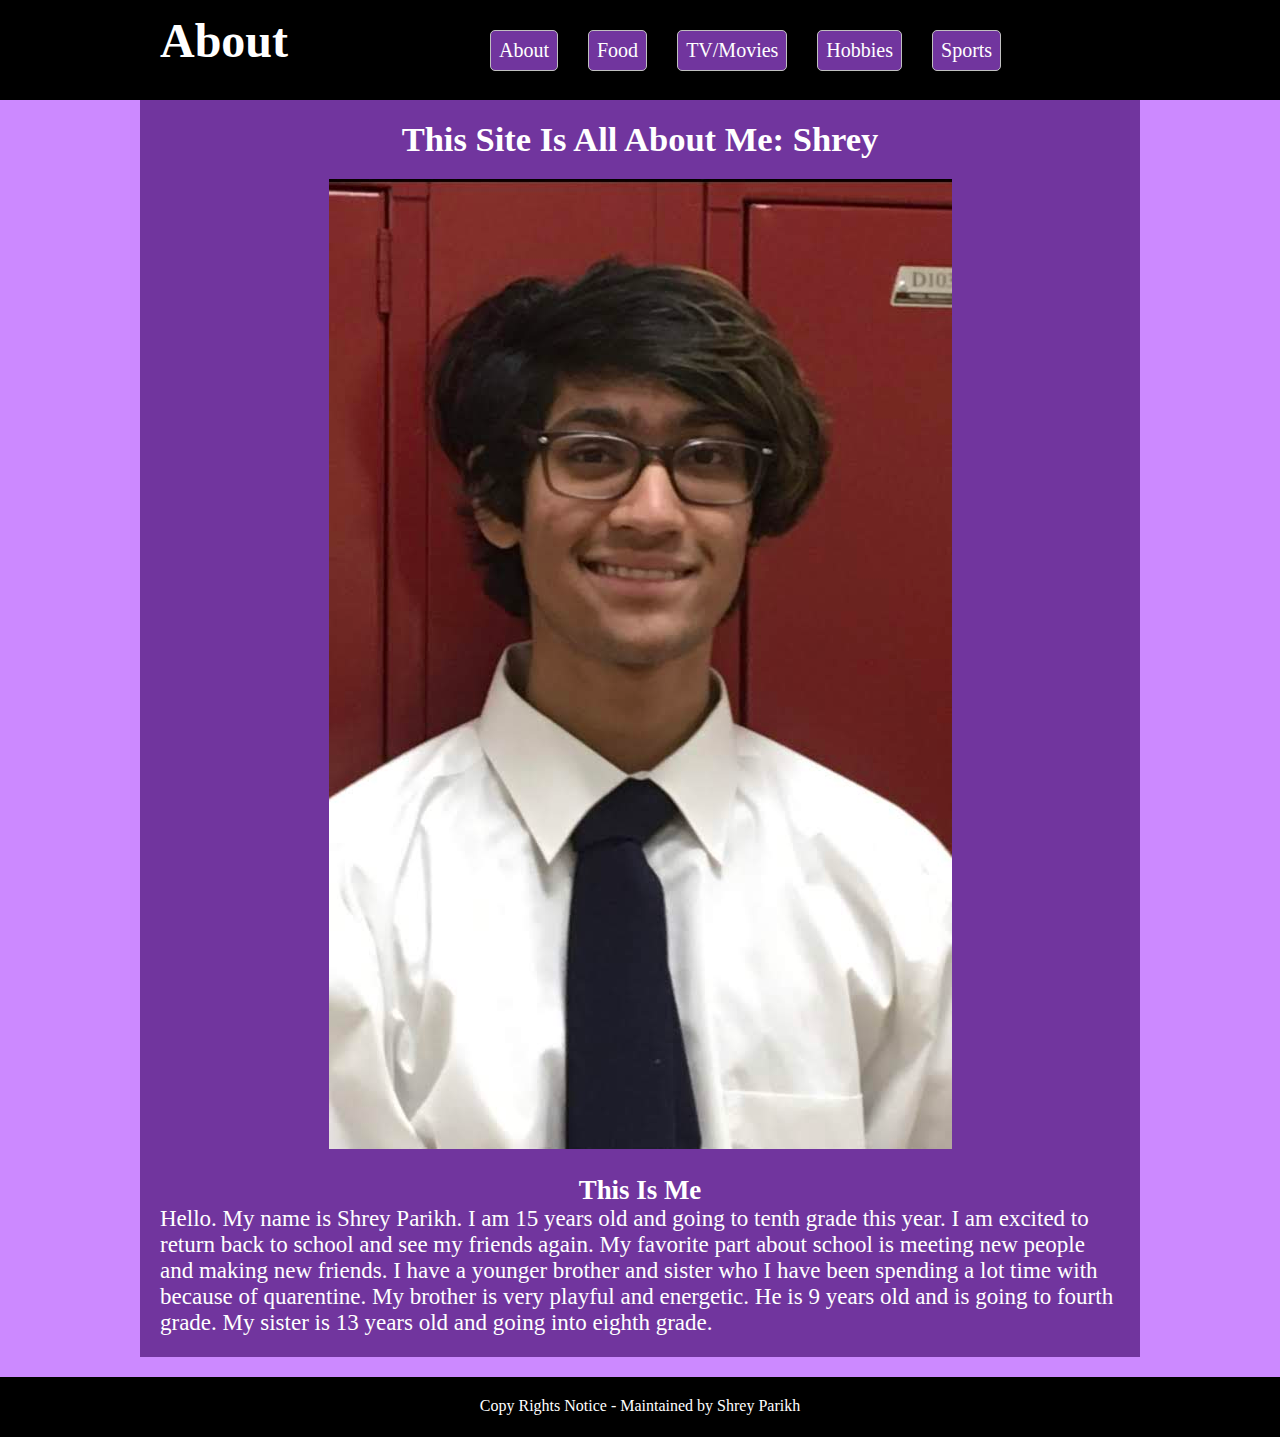
<file: PersonalWebPageBuild/index.html>
<!DOCTYPE html>
	<head>
		<title>Shrey's Webpage</title>
		<link href="PersonalWebPageBuild.css" rel="stylesheet" type="text/css" />
		<link rel="icon" href="PicOfMe.jpg">
	</head>

	<body>
		<div id="header">
			<div class="container">
				<div id="logoArea"><p>About</p></div>
				<div id="navArea">
					<ul id="nav">
						<a href="https://shreyparikh-web.github.io/WebBuild/PersonalWebPageBuild/index.html"><li>About</li></a>
						<a href="https://shreyparikh-web.github.io/WebBuild/PersonalWebPageBuild/food.html"><li>Food</li></a>
						<a href="https://shreyparikh-web.github.io/WebBuild/PersonalWebPageBuild/tv.html"><li>TV/Movies</li></a>
						<a href="https://shreyparikh-web.github.io/WebBuild/PersonalWebPageBuild/hobby.html"><li>Hobbies</li></a>
						<a href="https://shreyparikh-web.github.io/WebBuild/PersonalWebPageBuild/sport.html"><li>Sports</li></a>
					</ul>
				</div>
			</div>
		</div>

		<div id="mainArea">
			<div class="container page">
				<div class="middle">
					<h2>This Site Is All About Me: Shrey</h2>
					<img src="PicOfMe.jpg">
					<h3>This Is Me</h3>
				</div>
				<div class="left">
					<p>Hello. My name is Shrey Parikh. I am 15 years old and going to tenth grade this year. I am excited to return back to school and see my friends again. My favorite part about school is meeting new people and making new friends. I have a younger brother and sister who I have been spending a lot time with because of quarentine. My brother is very playful and energetic. He is 9 years old and is going to fourth grade. My sister is 13 years old and going into eighth grade.</p>
				</div>
			</div>
		</div>

		<div id="footer" class="middle">
			<div class="container"><p>Copy Rights Notice - Maintained by Shrey Parikh</p></div>
		</div>
	</body>
</html>
</file>
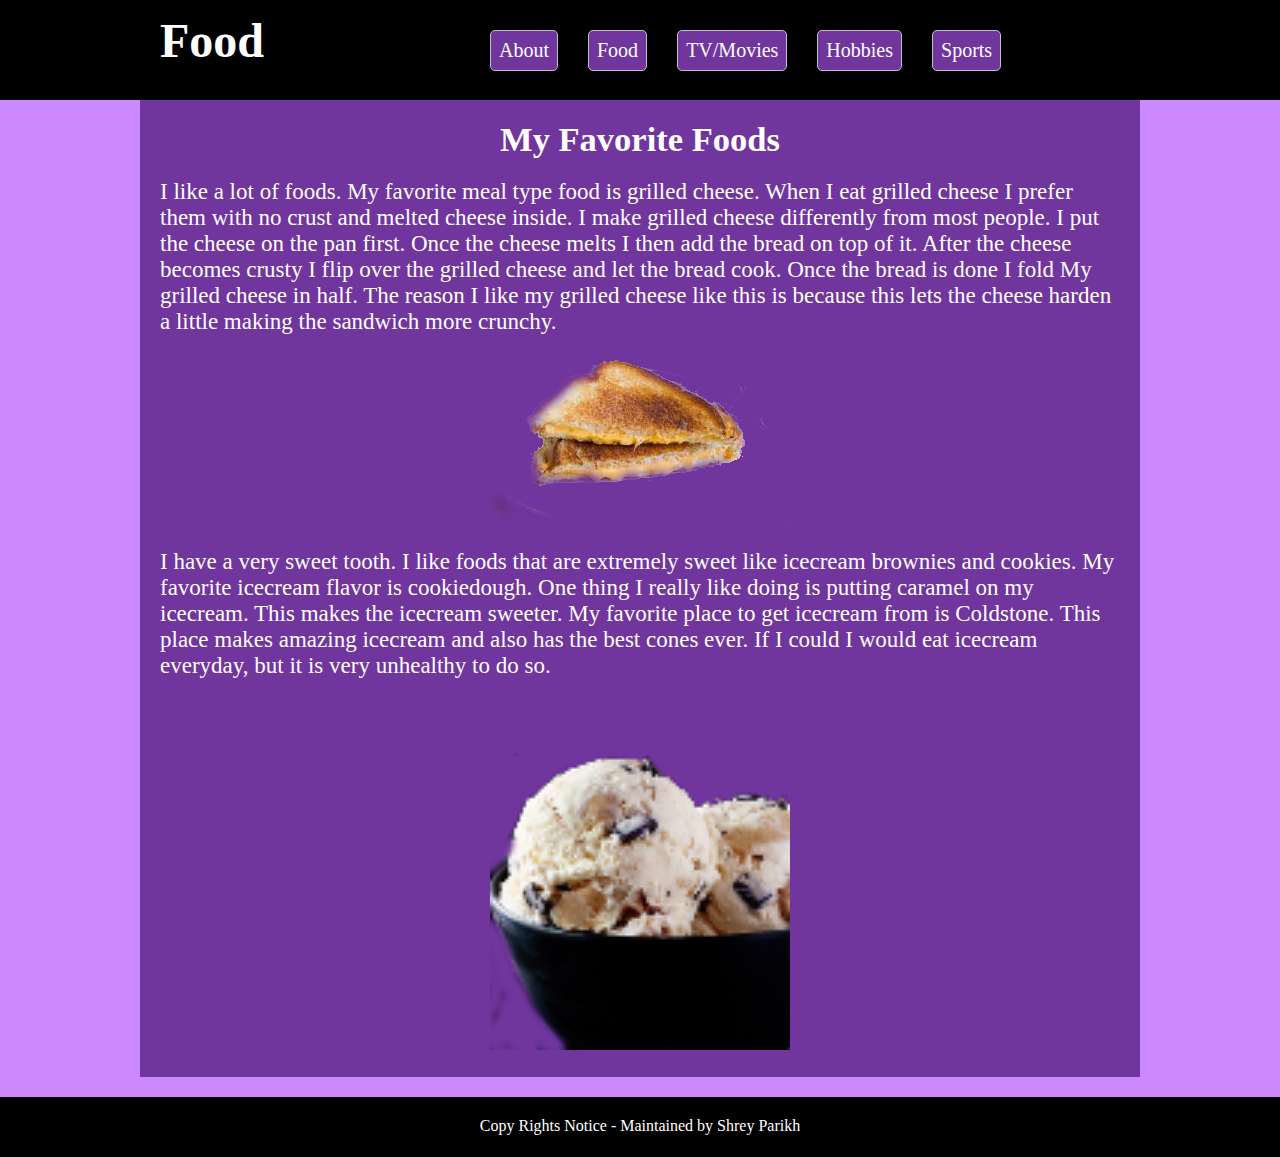
<file: PersonalWebPageBuild/food.html>
<!DOCTYPE html>
	<html>
	<head>
		<title>Shrey's Webpage</title>
		<link href="PersonalWebPageBuild.css" rel="stylesheet" type="text/css" />
		<link rel="icon" href="PicOfMe.jpg">
	</head>

	<body>
		<div id="header">
			<div class="container">
				<div id="logoArea"><p>Food</p></div>
				<div id="navArea">
					<ul id="nav">
						<a href="https://shreyparikh-web.github.io/WebBuild/PersonalWebPageBuild/index.html"><li>About</li></a>
						<a href="https://shreyparikh-web.github.io/WebBuild/PersonalWebPageBuild/food.html"><li>Food</li></a>
						<a href="https://shreyparikh-web.github.io/WebBuild/PersonalWebPageBuild/tv.html"><li>TV/Movies</li></a>
						<a href="https://shreyparikh-web.github.io/WebBuild/PersonalWebPageBuild/hobby.html"><li>Hobbies</li></a>
						<a href="https://shreyparikh-web.github.io/WebBuild/PersonalWebPageBuild/sport.html"><li>Sports</li></a>
					</ul>
				</div>
			</div>
		</div>

		<div id="mainArea">
			<div class="container page">
				<div class="middle">
					<h2>My Favorite Foods</h2>
				</div>
				<div class="left">
					<p>I like a lot of foods. My favorite meal type food is grilled cheese. When I eat grilled cheese I prefer them with no crust and melted cheese inside. I make grilled cheese differently from most people. I put the cheese on the pan first. Once the cheese melts I then add the bread on top of it. After the cheese becomes crusty I flip over the grilled cheese and let the bread cook. Once the bread is done I fold My grilled cheese in half. The reason I like my grilled cheese like this is because this lets the cheese harden a little making the sandwich more crunchy.</p>
					<div class="middle"><img src="grilled_cheese.png"></div>
					<p>I have a very sweet tooth. I like foods that are extremely sweet like icecream brownies and cookies. My favorite icecream flavor is cookiedough. One thing I really like doing is putting caramel on my icecream. This makes the icecream sweeter. My favorite place to get icecream from is Coldstone. This place makes amazing icecream and also has the best cones ever. If I could I would eat icecream everyday, but it is very unhealthy to do so.</p>
					<div class="middle"><img src="icecream.png" width="300px"></div>
				</div>
			</div>
		</div>

		<div id="footer" class="middle">
			<div class="container"><p>Copy Rights Notice - Maintained by Shrey Parikh</p></div>
		</div>
	</body>
</html>
</file>
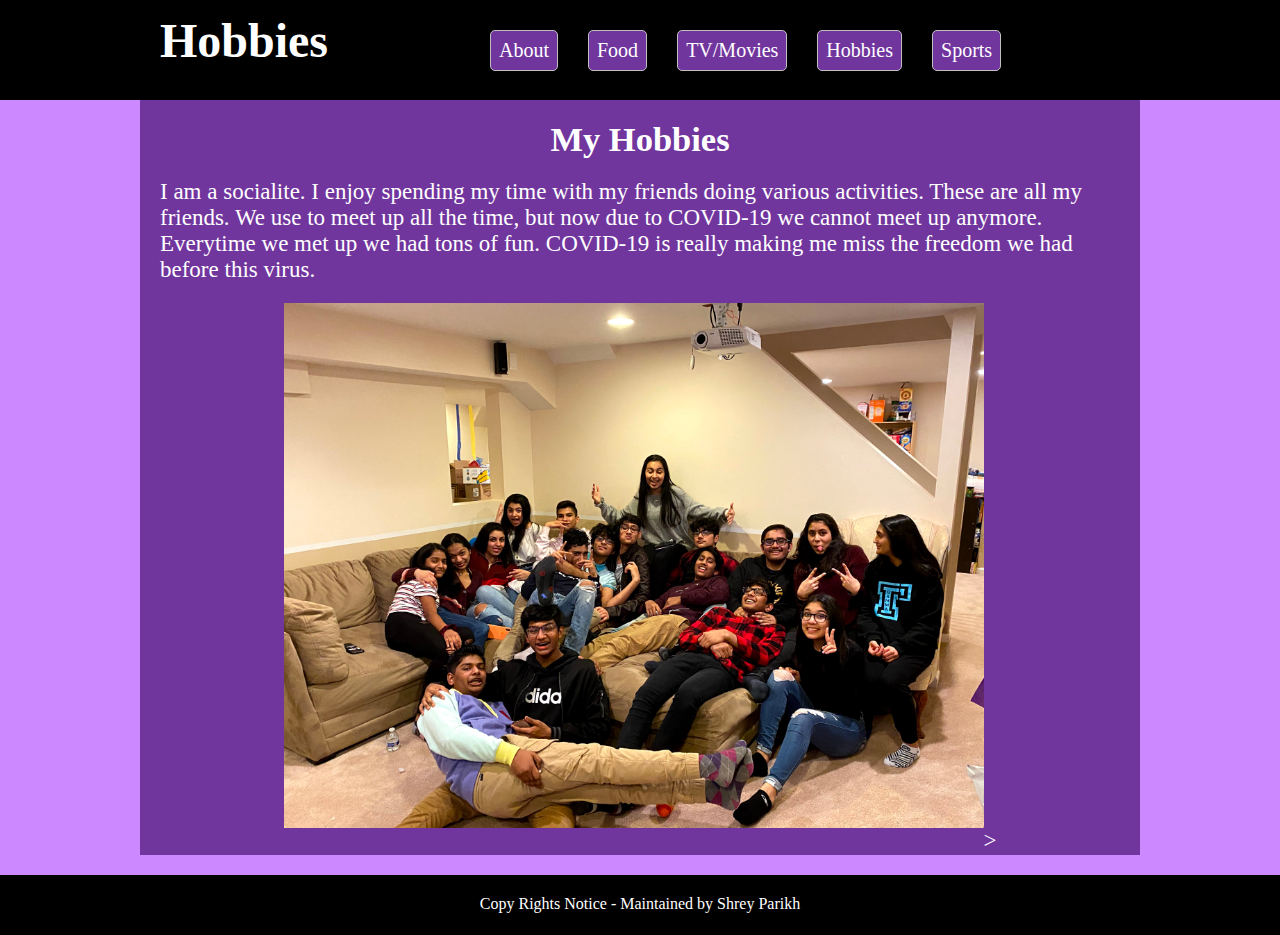
<file: PersonalWebPageBuild/hobby.html>
<!DOCTYPE html>
	<html>
	<head>
		<title>Shrey's Webpage</title>
		<link href="PersonalWebPageBuild.css" rel="stylesheet" type="text/css" />
		<link rel="icon" href="PicOfMe.jpg">
	</head>

	<body>
		<div id="header">
			<div class="container">
				<div id="logoArea"><p>Hobbies</p></div>
				<div id="navArea">
					<ul id="nav">
						<a href="https://shreyparikh-web.github.io/WebBuild/PersonalWebPageBuild/index.html"><li>About</li></a>
						<a href="https://shreyparikh-web.github.io/WebBuild/PersonalWebPageBuild/food.html"><li>Food</li></a>
						<a href="https://shreyparikh-web.github.io/WebBuild/PersonalWebPageBuild/tv.html"><li>TV/Movies</li></a>
						<a href="https://shreyparikh-web.github.io/WebBuild/PersonalWebPageBuild/hobby.html"><li>Hobbies</li></a>
						<a href="https://shreyparikh-web.github.io/WebBuild/PersonalWebPageBuild/sport.html"><li>Sports</li></a>
					</ul>
				</div>
			</div>
		</div>

		<div id="mainArea">
			<div class="container page">
				<div class="middle">
					<h2>My Hobbies</h2>
				</div>
				<div class="left">
					<p>I am a socialite. I enjoy spending my time with my friends doing various activities. These are all my friends. We use to meet up all the time, but now due to COVID-19 we cannot meet up anymore. Everytime we met up we had tons of fun. COVID-19 is really making me miss the freedom we had before this virus.</p>
					<div class="middle"><img src="Friends.jpg" width="700">></div>
				</div>
			</div>
		</div>

		<div id="footer" class="middle">
			<div class="container"><p>Copy Rights Notice - Maintained by Shrey Parikh</p></div>
		</div>
	</body>
</html>
</file>
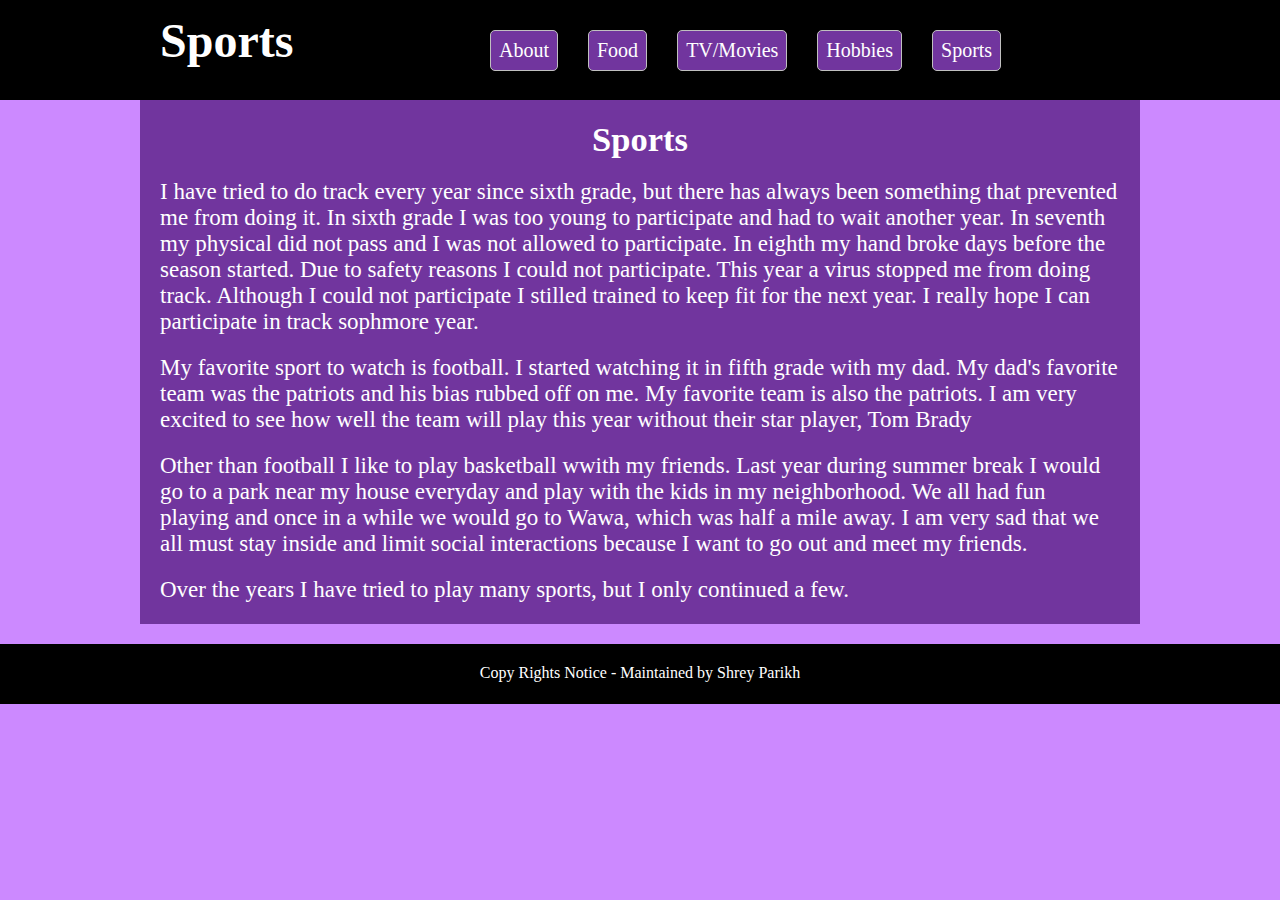
<file: PersonalWebPageBuild/sport.html>
<!DOCTYPE html>
	<html>
	<head>
		<title>Shrey's Webpage</title>
		<link href="PersonalWebPageBuild.css" rel="stylesheet" type="text/css" />
		<link rel="icon" href="PicOfMe.jpg">
	</head>

	<body>
		<div id="header">
			<div class="container">
				<div id="logoArea"><p>Sports</p></div>
				<div id="navArea">
					<ul id="nav">
						<a href="https://shreyparikh-web.github.io/WebBuild/PersonalWebPageBuild/index.html"><li>About</li></a>
						<a href="https://shreyparikh-web.github.io/WebBuild/PersonalWebPageBuild/food.html"><li>Food</li></a>
						<a href="https://shreyparikh-web.github.io/WebBuild/PersonalWebPageBuild/tv.html"><li>TV/Movies</li></a>
						<a href="https://shreyparikh-web.github.io/WebBuild/PersonalWebPageBuild/hobby.html"><li>Hobbies</li></a>
						<a href="https://shreyparikh-web.github.io/WebBuild/PersonalWebPageBuild/sport.html"><li>Sports</li></a>
					</ul>
				</div>
			</div>
		</div>

		<div id="mainArea">
			<div class="container page">
				<div class="middle">
					<h2>Sports</h2>
				</div>
				<div class="left">
					<p>I have tried to do track every year since sixth grade, but there has always been something that prevented me from doing it. In sixth grade I was too young to participate and had to wait another year. In seventh my physical did not pass and I was not allowed to participate. In eighth my hand broke days before the season started. Due to safety reasons I could not participate. This year a virus stopped me from doing track. Although I could not participate I stilled trained to keep fit for the next year. I really hope I can participate in track sophmore year.</p>
					<p>My favorite sport to watch is football. I started watching it in fifth grade with my dad. My dad's favorite team was the patriots and his bias rubbed off on me. My favorite team is also the patriots. I am very excited to see how well the team will play this year without their star player, Tom Brady</p>
					<p>Other than football I like to play basketball wwith my friends. Last year during summer break I would go to a park near my house everyday and play with the kids in my neighborhood. We all had fun playing and once in a while we would go to Wawa, which was half a mile away. I am very sad that we all must stay inside and limit social interactions because I want to go out and meet my friends.</p>
					<p>Over the years I have tried to play many sports, but I only continued a few.</p>
				</div>
			</div>
		</div>

		<div id="footer" class="middle">
			<div class="container"><p>Copy Rights Notice - Maintained by Shrey Parikh</p></div>
		</div>
	</body>
</html>
</file>
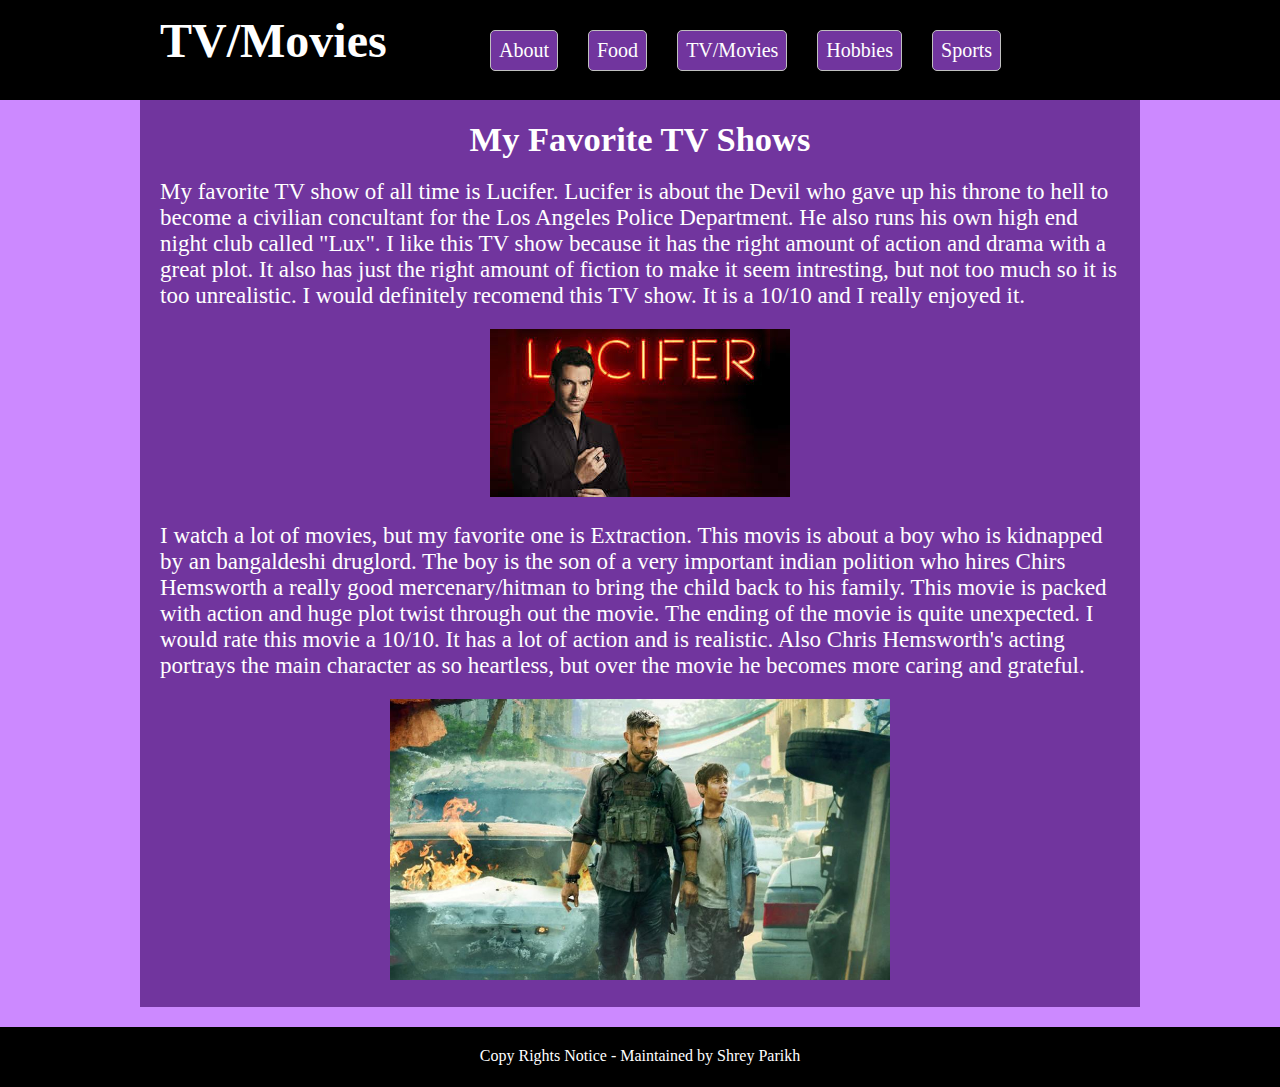
<file: PersonalWebPageBuild/tv.html>
<!DOCTYPE html>
	<html>
	<head>
		<title>Shrey's Webpage</title>
		<link href="PersonalWebPageBuild.css" rel="stylesheet" type="text/css" />
		<link rel="icon" href="PicOfMe.jpg">
	</head>

	<body>
		<div id="header">
			<div class="container">
				<div id="logoArea"><p>TV/Movies</p></div>
				<div id="navArea">
					<ul id="nav">
						<a href="https://shreyparikh-web.github.io/WebBuild/PersonalWebPageBuild/index.html"><li>About</li></a>
						<a href="https://shreyparikh-web.github.io/WebBuild/PersonalWebPageBuild/food.html"><li>Food</li></a>
						<a href="https://shreyparikh-web.github.io/WebBuild/PersonalWebPageBuild/tv.html"><li>TV/Movies</li></a>
						<a href="https://shreyparikh-web.github.io/WebBuild/PersonalWebPageBuild/hobby.html"><li>Hobbies</li></a>
						<a href="https://shreyparikh-web.github.io/WebBuild/PersonalWebPageBuild/sport.html"><li>Sports</li></a>
					</ul>
				</div>
			</div>
		</div>

		<div id="mainArea">
			<div class="container page">
				<div class="middle">
					<h2>My Favorite TV Shows</h2>
				</div>
				<div class="left">
					<p>My favorite TV show of all time is Lucifer. Lucifer is about the Devil who gave up his throne to hell to become a civilian concultant for the Los Angeles Police Department. He also runs his own high end night club called "Lux". I like this TV show because it has the right amount of action and drama with a great plot. It also has just the right amount of fiction to make it seem intresting, but not too much so it is too unrealistic. I would definitely recomend this TV show. It is a 10/10 and I really enjoyed it.</p>
					<div class="middle"><img src="lucifer.jfif"></div>
					<p>I watch a lot of movies, but my favorite one is Extraction. This movis is about a boy who is kidnapped by an bangaldeshi druglord. The boy is the son of a very important indian polition who hires Chirs Hemsworth a really good mercenary/hitman to bring the child back to his family. This movie is packed with action and huge plot twist through out the movie. The ending of the movie is quite unexpected. I would rate this movie a 10/10. It has a lot of action and is realistic. Also Chris Hemsworth's acting portrays the main character as so heartless, but over the movie he becomes more caring and grateful.</p>
					<div class="middle"><img src="Extraction.jpg" width="500"></div>
				</div>
			</div>
		</div>

		<div id="footer" class="middle">
			<div class="container"><p>Copy Rights Notice - Maintained by Shrey Parikh</p></div>
		</div>
	</body>
</html>
</file>
<file: PersonalWebPageBuild/PersonalWebPageBuild.css>
*{margin: 0;padding: 0;}
body
{
	font-family: cambria;
	background-color: #cc89ff;
}
#header
{
	background-color: black;
	height: 100px;
	width:100%;
}
.container
{
	width: 960px;
	height: auto;
	margin: 0 auto;
}
#logoArea
{
	width: 300px;
	height:100px;
	font-family: cursive;
	font-size: 48px;
	font-weight: bold;
	color: white;
	float: left;
	margin-top: 13px;
}
#navArea
{
	width: 660px;
	height: 100px;
	float: right;
}
#nav
{
	list-style: none;

}
#nav a
{
	color: white;
	text-decoration: none;
}
#nav li
{
	float:left;
	margin-left: 30px;
	margin-top: 30px;
	background-color: #71359e;
	padding: 8px;
	border: 1px solid silver;
	border-radius: 5px;
	font-size: 20px;
}

#nav li:hover
{
	background-color: #452161;
}
.page
{
	background-color: #71359e;
	padding: 20px;
	padding-bottom: 1px;
	color: white;
	font-size: 23px;	
}
#footer
{
	background-color: black;
	height: 40px;
	width: 100%;
	color: white;
	padding-top: 20px;
	position: relative;
}
p
{
	margin-bottom: 20px;
}
h2
{
	padding-bottom: 20px;
}
.middle
{
	text-align: center;
}
.left
{
	text-align: left;
}
#mainArea
{
	margin-bottom: 20px;
}
img
{
	padding-bottom: 20px;
}
</file>
